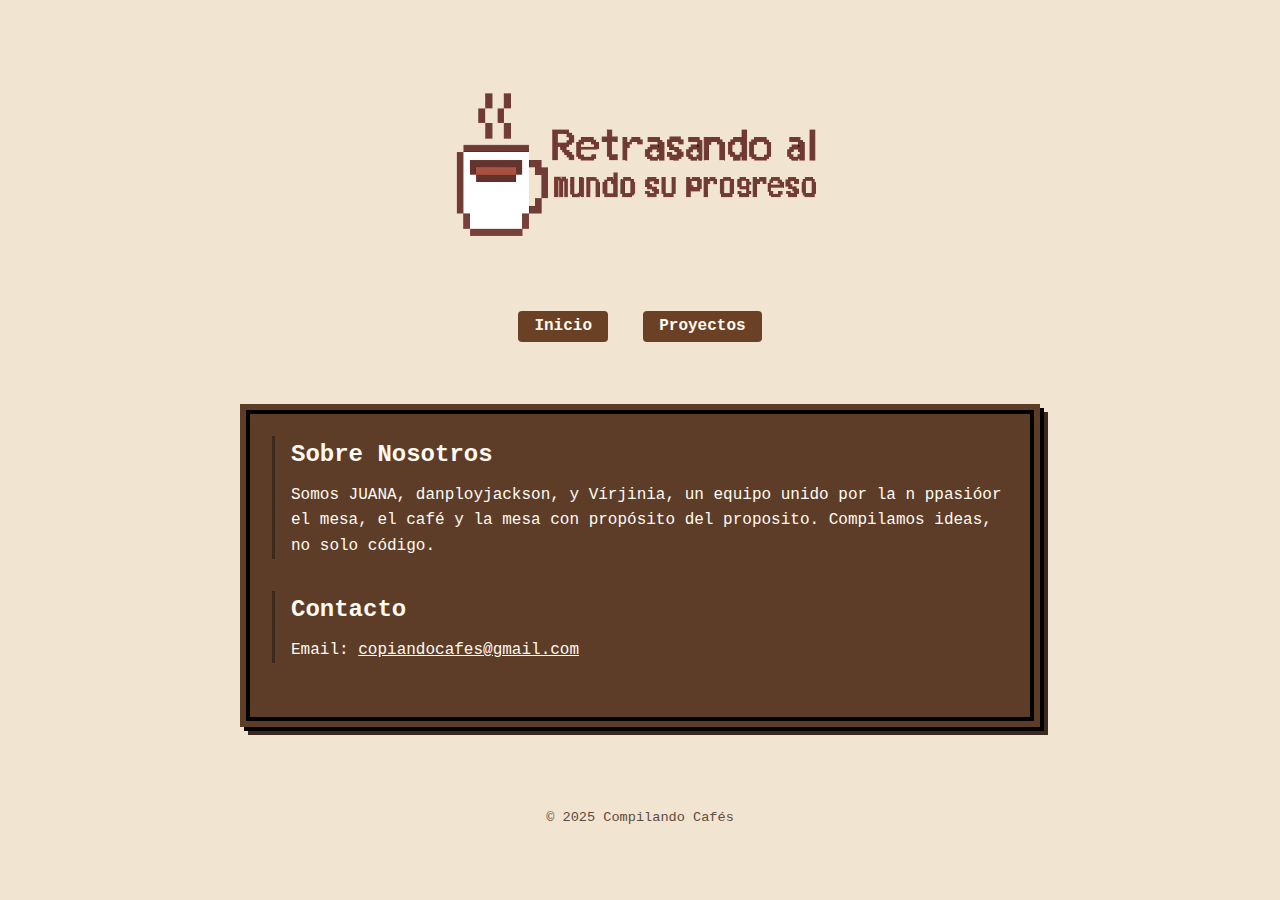
<file: index.html>
<!DOCTYPE html>
<html lang="es">

<head>
    <meta charset="UTF-8">
    <meta name="viewport" content="width=device-width, initial-scale=1.0">
    <title>Compilando Cafés</title>
    <link rel="stylesheet" href="styles.css">
    <link rel="icon" href="img/TAZA.ico" type="image/x-icon">
</head>

<body>

    <header>
        <img src="img/logo.png" alt="Logo Compilando Cafés" class="logo">
        <nav>
            <a href="index.html">Inicio</a>
            <a href="proyectos.html">Proyectos</a>
        </nav>
    </header>

    <main>
        <div class="contenido">
            <div class="contenedor">
                <section id="sobre-nosotros">
                    <h2>Sobre Nosotros</h2>
                    <p>Somos JUANA, danployjackson, y Vírjinia, un equipo unido por la n ppasióor el mesa, el café y la
                        mesa con propósito del proposito. Compilamos ideas, no solo código.</p>
                </section>

                <section id="contacto">
                    <h2>Contacto</h2>
                    <p>Email: <a href="mailto:compilandocafes@gmail.com">copiandocafes@gmail.com</a></p>
                </section>
            </div>
        </div>
    </main>


    <footer>
        <p>© 2025 Compilando Cafés</p>
    </footer>

</body>

</html>
</file>
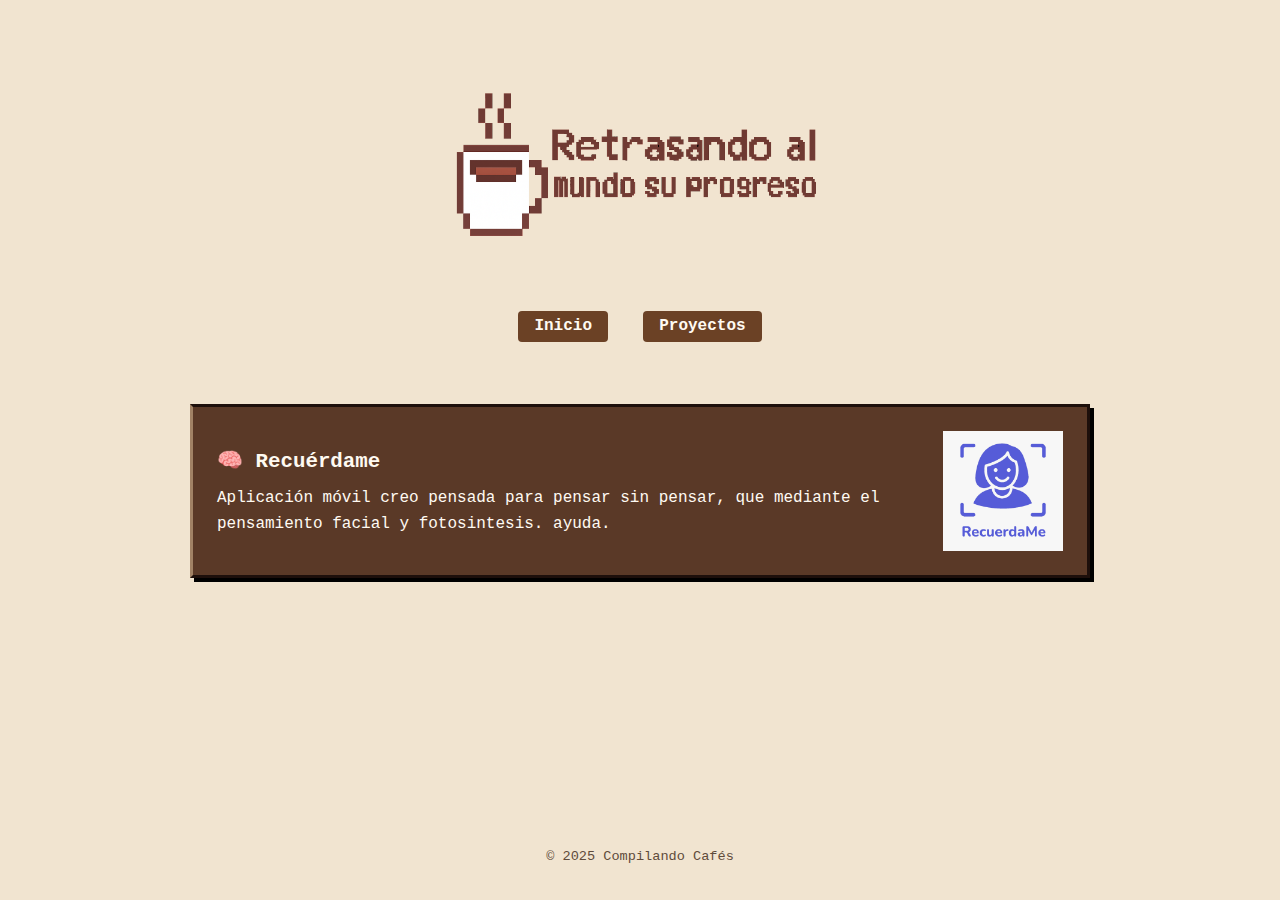
<file: proyectos.html>
<!DOCTYPE html>
<html lang="es">

<head>
    <meta charset="UTF-8">
    <meta name="viewport" content="width=device-width, initial-scale=1.0">
    <title>Compilando Cafés</title>
    <link rel="stylesheet" href="styles.css">
</head>

<body>

    <header>
        <img src="img/logo.png" alt="Logo Compilando Cafés" class="logo">
        <nav>
            <a href="index.html">Inicio</a>
            <a href="proyectos.html">Proyectos</a>
        </nav>
    </header>

    <div class="contenido">
        <section class="proyecto">
            <div class="contenido-proyecto">
                <div class="texto">
                    <h3>🧠 Recuérdame</h3>
                    <p>
                        Aplicación móvil creo pensada para pensar sin pensar, que mediante el pensamiento facial y
                        fotosintesis.
                        ayuda.
                    </p>
                    <!-- <a href="https://github.com/TU_REPO_RECUERDAME" target="_blank">Ver en GitHub</a> -->
                </div>
                <div class="logo_p1">
                    <img src="img/logo_recuerdame.jpg" alt="Logo de RecuerdaMe">
                </div>
            </div>
    </div>
    </section>

    </main>

    <footer>
        <p>© 2025 Compilando Cafés</p>
    </footer>

</body>

</html>
</file>
<file: styles.css>
* {
  margin: 0;
  padding: 0;
  box-sizing: border-box;
}

html {
  height: 100%;
}

body {
  display: flex;
  flex-direction: column;
  min-height: 100vh;
}

.contenido {
  flex-grow: 1;
}

body {
  background-color: #f1e4d0; 
  color: #1e1e1e; 
  font-family: 'Courier New', Courier, monospace;
  font-size: 16px;
  line-height: 1.6;
  padding: 2rem;
  /* background-image: url('img/textura-papel.jpg'); */
  background-size: cover;
}

/* Encabezado y navegación */
header {
  text-align: center;
  margin-bottom: 2rem;
}

header h1 {
  font-size: 2.5rem;
  margin-bottom: 0.5rem;
  color: #2d1e14;
  letter-spacing: 2px;
}

nav {
  margin-top: 1rem;
}

nav a {
  margin: 0 0.8rem;
  color: #fffaf2;
  background-color: #6b4125;
  text-decoration: none;
  padding: 0.4rem 1rem;
  font-weight: bold;
  border-radius: 4px;
}

nav a:hover {
  background-color: #d0b892;
  color: #6b4125;
}

/* Secciones */
section {
  margin-bottom: 2rem;
  padding-left: 1rem;
  border-left: 3px solid #3b291e;
}

h2, h3 {
  color: #2d1e14;
  margin-bottom: 0.5rem;
}

a {
  color: #3b291e;
}

a:hover {
  text-decoration: underline;
}

/* Footer */
footer {
  text-align: center;
  margin-top: 3rem;
  font-size: 0.85rem;
  color: #5f4b3b;
}

#hero img {
  display: block;
  max-width: 300px;
  margin: 0 auto 2rem auto;
}

/* Ajustes del logo */
.logo {
  display: block;
  max-width: 400px;
  margin: 0 auto 1rem auto;
}

/* Contenedores */
.contenedor {
  background-color: #5d3d28;
  padding: 2rem;
  margin: 2rem auto;
  max-width: 800px;
  color: #fffaf2;
  font-family: 'Courier New', Courier, monospace;

  /* Simulación de borde pixelado */
  outline: 4px solid #000;
  outline-offset: -10px;
  box-shadow:
    4px 4px 0 #000,
    8px 8px 0 #3b291e;
  border-radius: 0;
}

.contenedor h2, 
.contenedor h3, 
.contenedor a {
  color: #fffaf2;
}


.proyecto {
  background-color: #5a3927;
  padding: 1.5rem;
  border: 3px solid #1d0f0b;
  box-shadow: 4px 4px 0 #000;
  margin: 2rem auto;
  max-width: 900px;
  color: #fffaf2;
  font-family: 'Courier New', Courier, monospace;
  border-left: 3px solid #a18265; 
}

.proyecto h3 {
  color: #fffaf2;
  font-weight: bold;
  margin-bottom: 0.5rem;
}


.contenido-proyecto {
  display: flex;
  align-items: center;
  justify-content: space-between;
  gap: 2rem;
  flex-wrap: wrap;
}

.texto {
  flex: 1 1 60%;
}

.texto h3 {
  font-size: 1.3rem;
  margin-bottom: 0.5rem;
}

.texto a {
  color: #fffaf2;
  text-decoration: underline;
}

.logo_p1 img {
  max-width: 120px;
  height: 120px;
  display: block;
}
</file>
